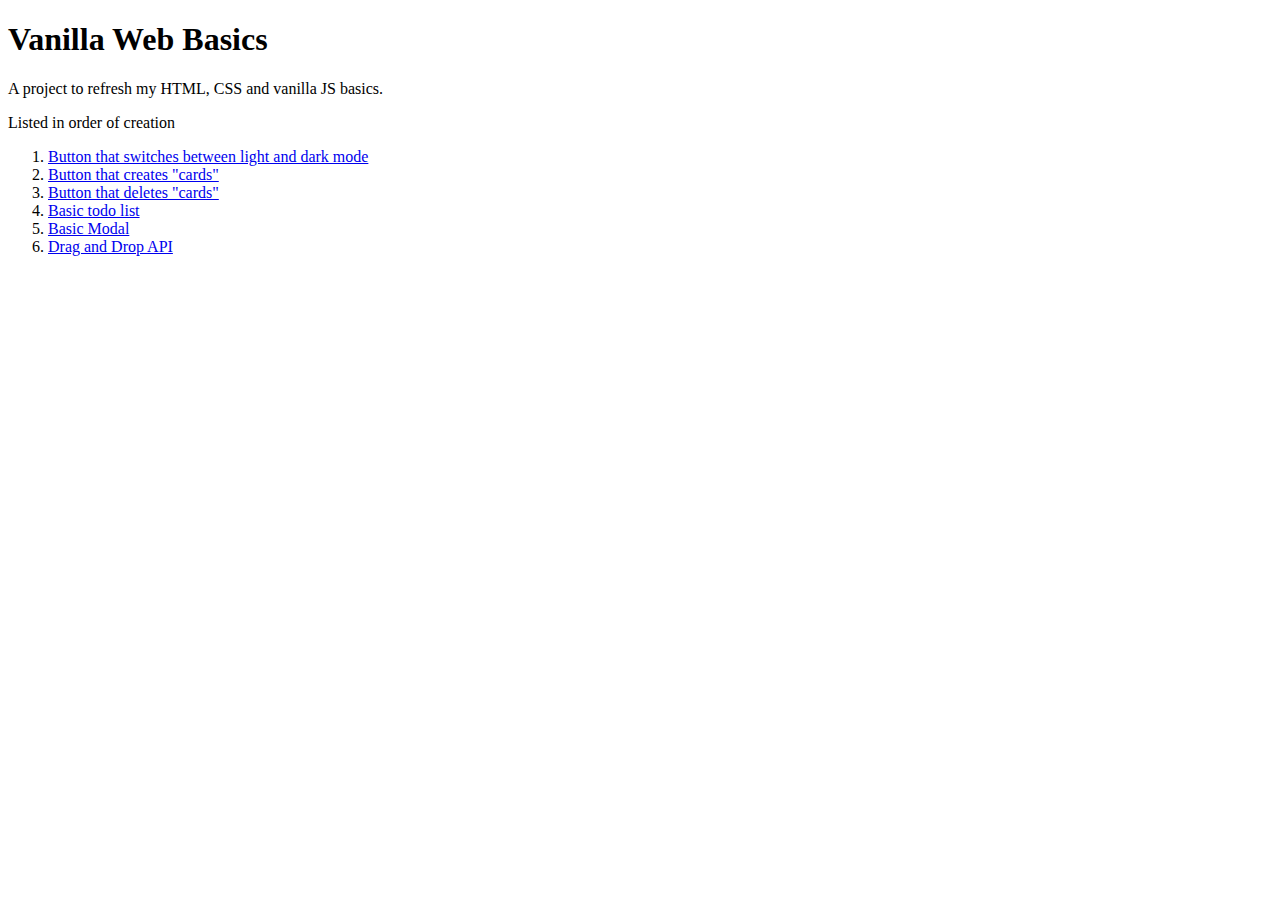
<file: index.html>
<!DOCTYPE html>
<html lang="en">
<head>
    <meta charset="UTF-8">
    <meta http-equiv="X-UA-Compatible" content="IE=edge">
    <meta name="viewport" content="width=device-width, initial-scale=1.0">
    <title>Vanilla Web Basics</title>
</head>
<body>
    <main>
        <h1>Vanilla Web Basics</h1>
        <p>A project to refresh my HTML, CSS and vanilla JS basics.</p>
        <p>Listed in order of creation</p>
        <ol>
            <li><a href="./LightDarkSwitcher">Button that switches between light and dark mode</a></li>
            <li><a href="./CardCreator">Button that creates "cards"</a></li>
            <li><a href="./CardDeleter">Button that deletes "cards"</a></li>
            <li><a href="./BasicTodo/">Basic todo list</a></li>
            <li><a href="./BasicModal/">Basic Modal</a></li>
            <li><a href="./DragDropApi">Drag and Drop API</a></li>
        </ol>
    </main>
</body>
</html>
</file>
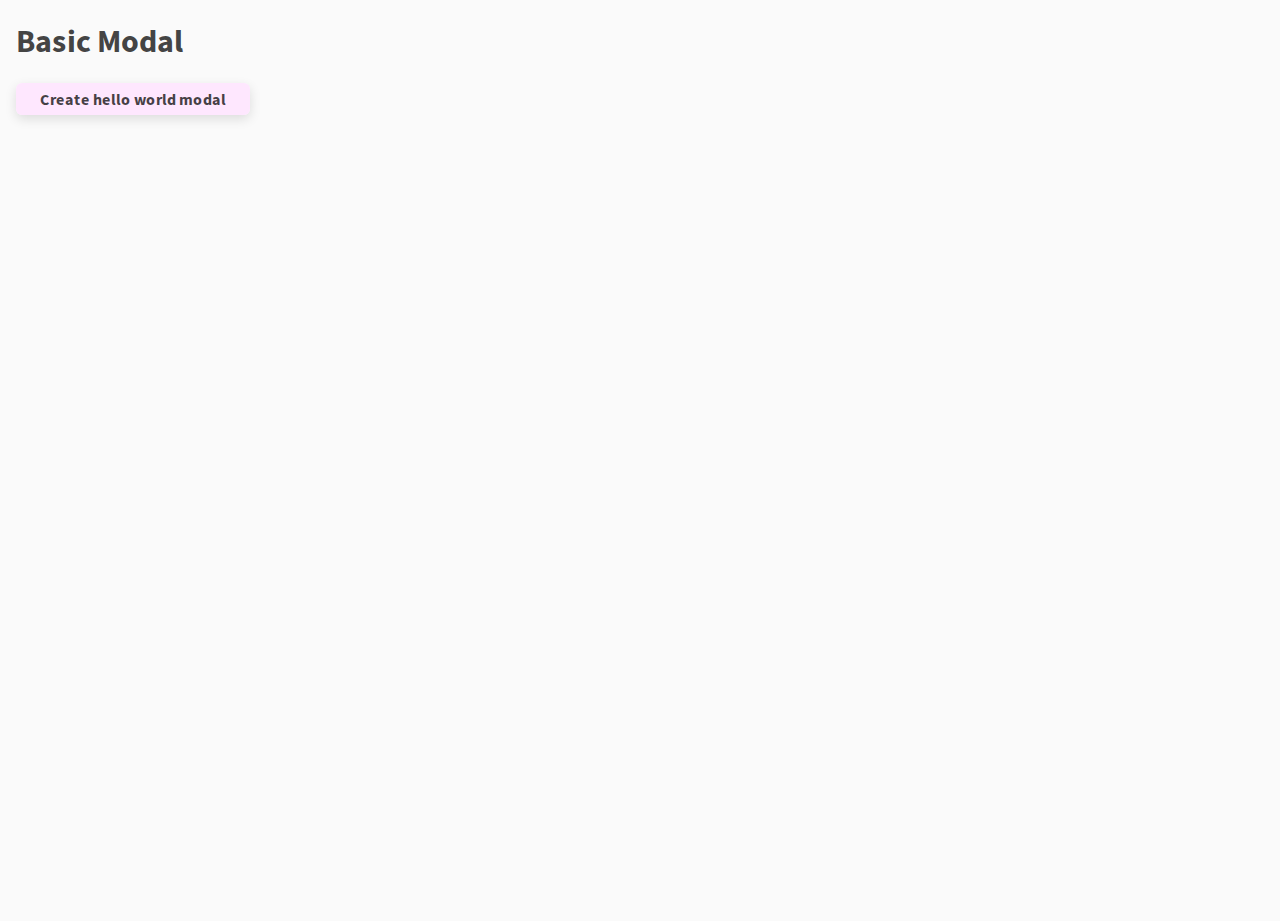
<file: BasicModal/index.html>
<!DOCTYPE html>
<html lang="en">
<head>
    <meta charset="UTF-8">
    <meta http-equiv="X-UA-Compatible" content="IE=edge">
    <meta name="viewport" content="width=device-width, initial-scale=1.0">
    <link rel="stylesheet" href="../theme.css">
    <link rel="stylesheet" href="style.css">
    <title>Basic Modal</title>
</head>
<body>
    <header>
        <h1>Basic Modal</h1>
    </header>
    <main>
        <button id="hello-creator">Create hello world modal</button>
        <dialog id="helloworld">
            <p>Hello World!</p>
            <form method="dialog">
                <button>OK</button>
            </form>
        </dialog>
    </main>
    <script src="index.js"></script>
</body>
</html>
</file>
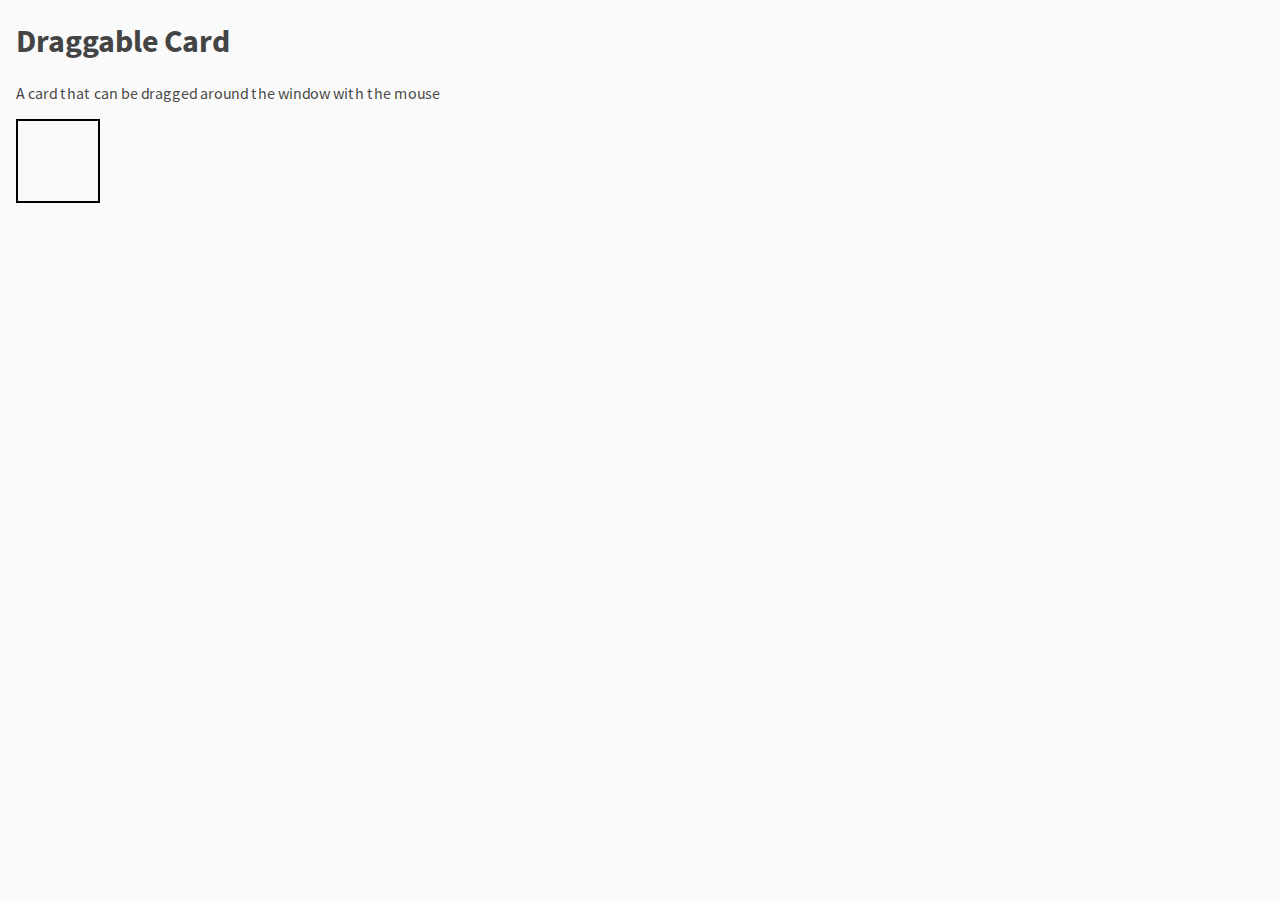
<file: DragDropApi/index.html>
<!DOCTYPE html>
<html lang="en">
<head>
    <meta charset="UTF-8">
    <meta http-equiv="X-UA-Compatible" content="IE=edge">
    <meta name="viewport" content="width=device-width, initial-scale=1.0">
    <title>Draggable Card</title>
    <link rel="stylesheet" href="../theme.css">
    <link rel="stylesheet" href="style.css">
</head>
<body>
    <header>
        <h1>Draggable Card</h1>
        <p>A card that can be dragged around the window with the mouse</p>
    </header>
    <main>
        <div id="card" draggable="true"></div>
    </main>
    <script src="index.js"></script>
</body>
</html>
</file>
<file: theme.css>
/* Adapted from the VSCode github theme (https://github.com/vscodethemes/web/blob/main/app/styles/global.css) */
@font-face {
    font-family: "SourceSansPro";
    src: url("/fonts/SourceSansPro-Regular.ttf") format(truetype);
    font-weight: normal;
    font-style: normal;
}
@font-face {
    font-family: "SourceSansPro";
    src: url("/fonts/SourceSansPro-Bold.ttf") format(truetype);
    font-weight: bold;
    font-style: normal;
}
@font-face {
    font-family: "SourceSansPro";
    src: url("/fonts/SourceSansPro-Italic.ttf") format(truetype);
    font-weight: normal;
    font-style: italic;
}
@font-face {
    font-family: "SourceSansPro";
    src: url("/fonts/SourceSansPro-BoldItalic.ttf") format(truetype);
    font-weight: bold;
    font-style: italic;
}

:root {
    --font-body: SourceSansPro, Roboto, sans-serif;

    --color-foreground: hsla(0, 0%, 7%, 0.8);
    --color-foreground-muted: hsla(0, 0%, 9%, 0.5);
    --color-background: hsl(0, 0%, 98%);
    --color-background-raised: hsl(0, 0%, 98%);

    --color-primary: hsl(200.5, 100%, 50%);
    --color-offwhite: hsla(300, 95%, 95%, 0.95);

    --color-links: hsl(200, 100%, 50%);
    --color-links-hover: hsl(200, 100%, 50%);

    --border-color-muted: hsl(0, 0%, 92%);
    --border-color: hsl(0, 0%, 82%);
    --border-radius: 6px;

    --input-background: hsl(0, 0%, 92%);
    --input-background-active: hsl(0, 0%, 88%);
    --input-padding: 0.8rem;
    --input-inset-shadow: inset 1px 2px hsla(0, 0%, 0%, 3%);
  
    --elevation-1: 0px 4px 12px hsla(0, 0%, 0%, 12%);
    --elevation-2: 0px 3px 10px hsla(0, 0%, 0%, 10%), 0px 4px 24px hsla(0, 0%, 0%, 5%);
    --elevation-3: 0px 1px 2px hsla(0, 0%, 0%, 8%), 0px 2px 4px hsla(0, 0%, 0%, 3%);
}

body {
    padding: 0;
    margin: 0;
    min-height: 100vh;
    font-family: var(--font-body);
    background-color: var(--color-background);
    color: var(--color-foreground);
}
</file>
<file: BasicModal/style.css>
header, main {
    padding: 0 1rem;
}

button {
    all: unset;
    cursor: pointer;
    padding: 0.25rem 1.5rem;
    line-height: 1.5;
    box-shadow: var(--elevation-1);
    background-color: var(--color-offwhite);
    border-radius: var(--border-radius);
    font-weight: bold;
}

button:hover {
    text-decoration: underline;
}
</file>
<file: DragDropApi/style.css>
body {
    display: flex;
    flex-direction: column;
    margin: 0 1rem;
}

main {
    flex-grow: 1;
}

#card {
    width: 5rem;
    height: 5rem;
    border: 2px solid black;
    position: relative;
}
</file>
